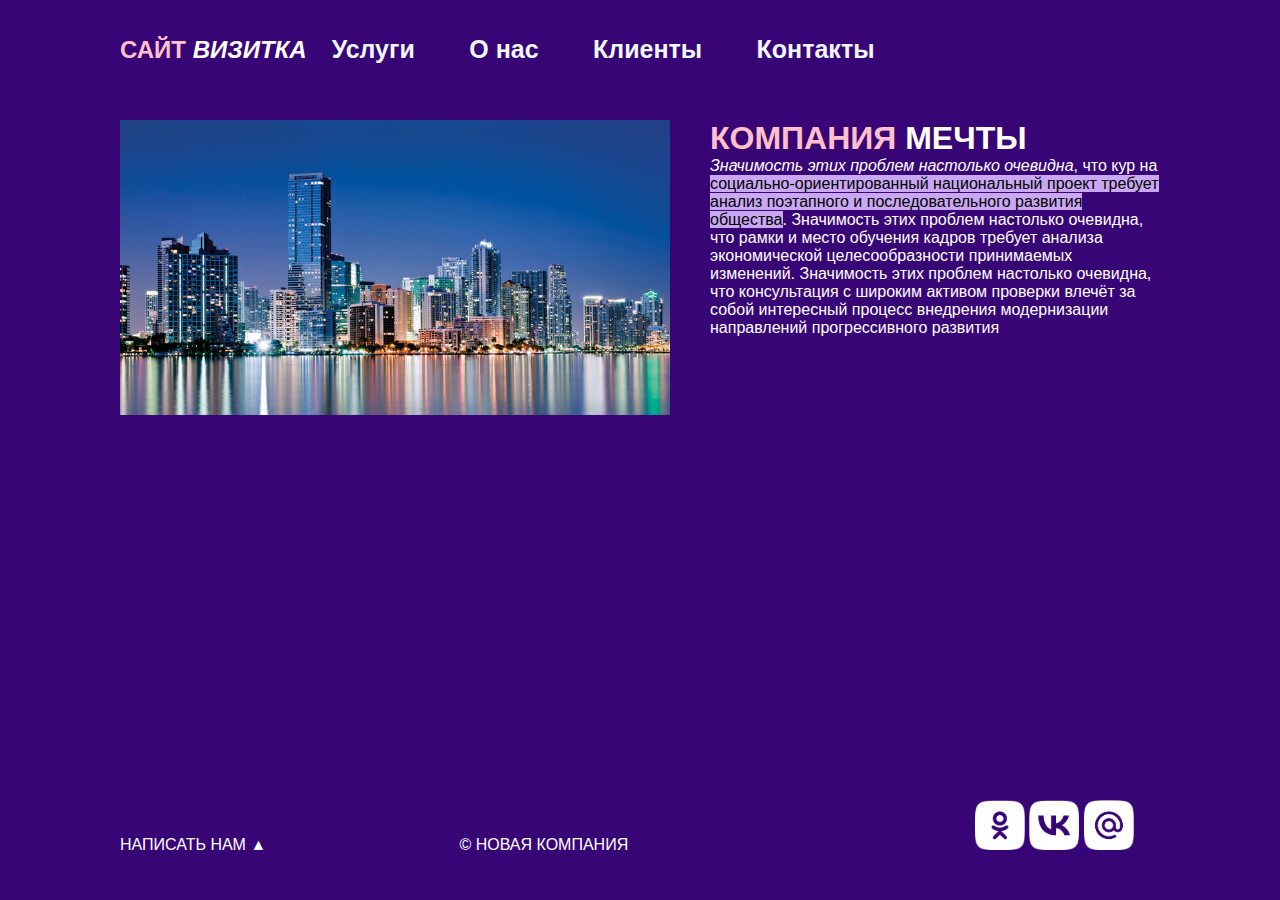
<file: index.html>
<!DOCTYPE html>
<html lang="ru">
<head>
    <link rel="stylesheet" href="css/style.css">
    <meta charset="UTF-8">
    <meta name="viewport" content="width=device-width, initial-scale=1.0">
    <title>Компания мечты</title>
</head>
<body>
    <div id="wrapper">
        <header class="clearfix">
         <a id="logo" href="index.html"><span class="pink">Сайт</span> <i>визитка</i></a>
         <nav id="mainnav">   
         <ul>
            <li class="active"><a href="uslugi.html">Услуги</a></li>
            <li class="active"><a href="onas.html">О нас</a></li>
            <li class="active"><a href="client.html">Клиенты</a></li>
            <li class="active"><a href="contakt.html">Контакты</a></li>
         </ul>
        </nav>
        </header>
        <main>
            <img class="main_img-float" src="img/1.jpg" alt="">
            <h1 class="pe"><span class="pink">Компания</span> мечты</h1>
            <p><em> Значимость этих проблем настолько очевидна</em>, что кур на <mark class="marki">социально-ориентированный национальный проект требует анализ поэтапного и последовательного развития общества</mark>. Значимость этих проблем настолько очевидна, что рамки и место обучения кадров требует анализа экономической целесообразности  принимаемых изменений. Значимость этих проблем настолько очевидна, что консультация с широким активом проверки влечёт за собой интересный процесс внедрения модернизации направлений прогрессивного развития</p>
        </main>
    </div>
    <footer>
        <p class="footer__block">Написать нам &#9650;</p>
        <p class="footer__block">&copy; Новая компания</p>
        <div class="footer__icons">
    <a target="_blank" href="https://www.ozon.ru/"><img class="footer__img"  src="img/ok.png" alt="call"></a>
    <a target="_blank" href="https://www.ozon.ru/"><img class="footer__img"  src="img/vk.png" alt=""> </a>
    <a target="_blank" href="https://www.ozon.ru/"><img class="footer__img"  src="img/mailru.png" alt=""> </a>
        </div>
    </footer>
</body>
</html>
</file>
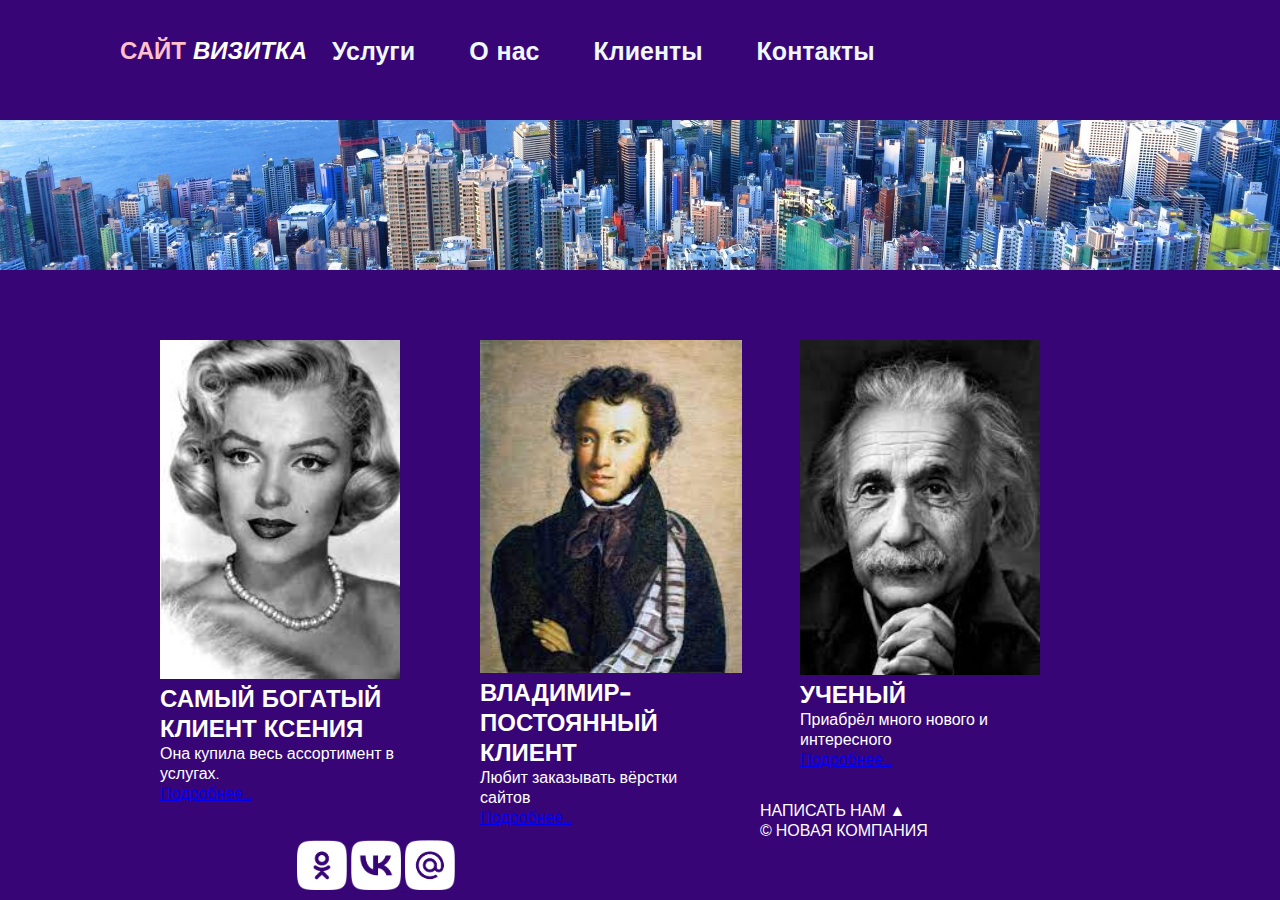
<file: client.html>
<!DOCTYPE html>
<html lang="ru">
<head>
    <link rel="preconnect" href="https://fonts.googleapis.com">
    <link rel="preconnect" href="https://fonts.gstatic.com" crossorigin>
    <link href="https://fonts.googleapis.com/css2?family=Orbitron:wght@500&display=swap" rel="stylesheet">
    <link rel="stylesheet" href="css/style.css">
    <meta charset="UTF-8">
    <meta name="viewport" content="width=device-width, initial-scale=1.0">
    <title>клиенты</title>
</head>
<body>
    <div id="wrapper">
        <header>
            <a id="logo" href="index.html"><span class="pink">Сайт</span> <i>визитка</i></a>   
            <nav id="mainnav">   
                <ul>
                   <li class="active"><a href="uslugi.html">Услуги</a></li>
                   <li class="active"><a href="onas.html">О нас</a></li>
                   <li class="active"><a href="client.html">Клиенты</a></li>
                   <li class="active"><a href="contakt.html">Контакты</a></li>
                </ul>
               </nav>
        </header>
        <div id="panorama">

        </div>
        <main>
            <section class="services" class="clearfix"></section>
            <article class="services__item">
                <img class="services__img" src="img/мерлин.jpg" alt="">
                <h2 class="pe">Самый богатый клиент Ксения</h2>
                <p>Она купила весь ассортимент в услугах.</p>
                <p><a href="#">Подробнее...</a></p>
            </article>
            <article class="services__item">
                <img class="services__imgg" src="img/gep.jpg" alt="">
                <h2 class="pe">Владимир- постоянный клиент</h2>
                <p>Любит заказывать вёрстки сайтов</p>
                <p><a href="#">Подробнее...</a></p>
            </article>
            <article class="services__item">
                <img class="services__img" src="img/Без названия.jpg" alt="">
                <h2 class="pe">Ученый</h2>
                <p>Приабрёл много нового и интересного </p>
                <p><a href="#">Подробнее...</a></p>
            </article>
            
               <!-- <h1 class="pe" class="h1--invisible">Услуги компании</h1> -->
        </main>
    </div>
    <footer>
        <p class="footer__block">Написать нам &#9650;</p>
        <p class="footer__block">&copy; Новая компания</p>
        <div class="footer__icons">
    <a target="_blank" href="https://www.ozon.ru/"><img class="footer__img"  src="img/ok.png" alt="call"></a>
    <a target="_blank" href="https://www.ozon.ru/"><img class="footer__img"  src="img/vk.png" alt=""> </a>
    <a target="_blank" href="https://www.ozon.ru/"><img class="footer__img"  src="img/mailru.png" alt=""> </a>
        </div>
    </footer>
</body>
</html>
</file>
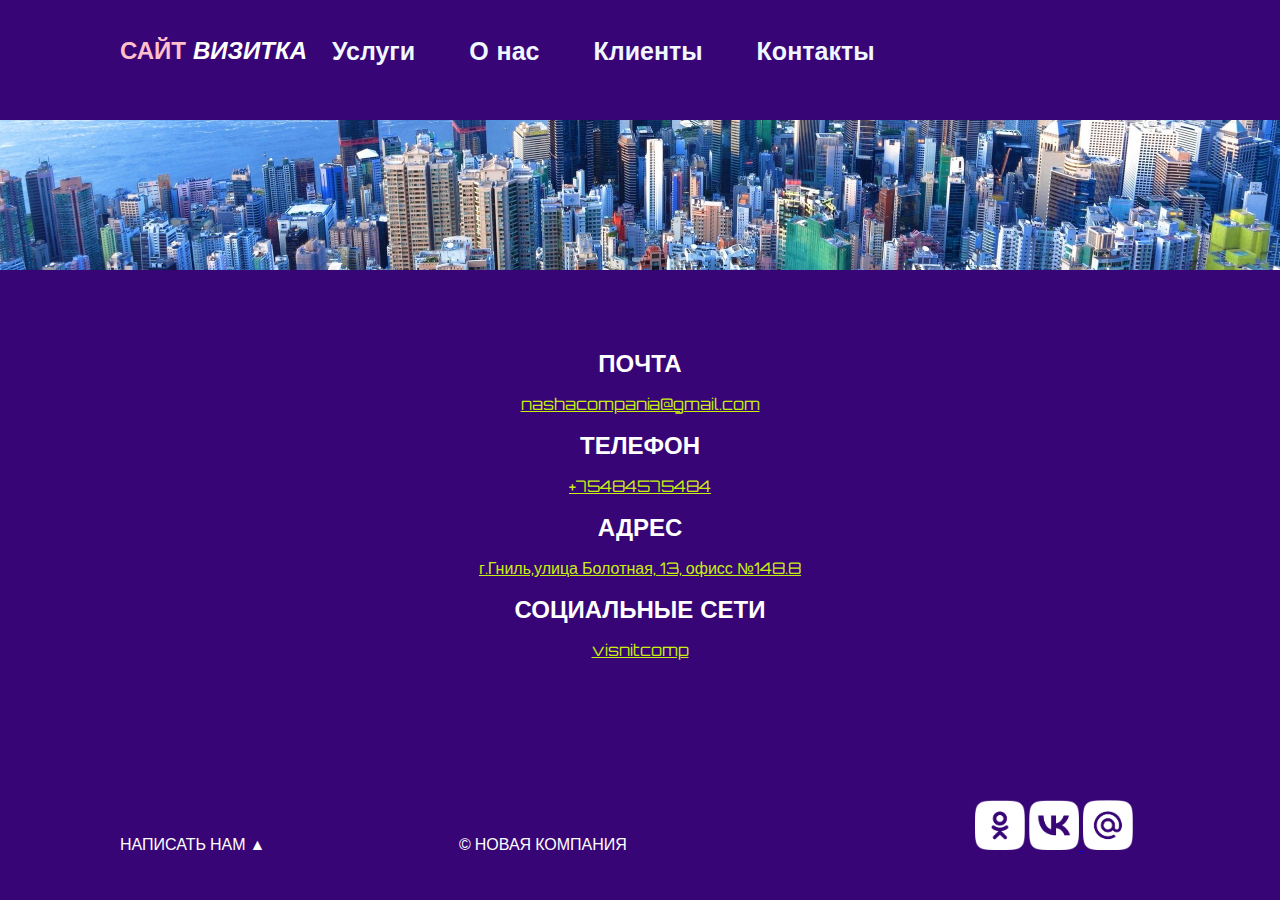
<file: contakt.html>
<!DOCTYPE html>
<html lang="ru">
<head>
    <link rel="preconnect" href="https://fonts.googleapis.com">
    <link rel="preconnect" href="https://fonts.gstatic.com" crossorigin>
    <link href="https://fonts.googleapis.com/css2?family=Orbitron:wght@500&display=swap" rel="stylesheet">
    <link rel="stylesheet" href="css/style.css">
    <meta charset="UTF-8">
    <meta name="viewport" content="width=device-width, initial-scale=1.0">
    <title>Контакты</title>
</head>
<body>
    <div id="wrapper">
        <header>
            <a id="logo" href="index.html"><span class="pink">Сайт</span> <i>визитка</i></a>   
            <nav id="mainnav">   
                <ul>
                   <li class="active"><a href="uslugi.html">Услуги</a></li>
                   <li class="active"><a href="onas.html">О нас</a></li>
                   <li class="active"><a href="client.html">Клиенты</a></li>
                   <li class="active"><a href="contakt.html">Контакты</a></li>
                </ul>
               </nav>
        </header>
        <div id="panorama">

        </div>
        <main>
            <section class="services" class="clearfix"></section>
       <h2  class="pe rovn">ПОЧТА</h2>
       <p class="rovn"><a style=color:rgb(199,240,17) ; href="mailto">nashacompania@gmail.com</a></p>
       <h2 class="pe rovn">ТЕЛЕФОН</h2>
       <p class="rovn"><a style=color:rgb(199,240,17) ; href="tel">+75484575484</a></p>
       <h2 class="pe rovn">АДРЕС</h2>
       <p class="rovn"><a style=color:rgb(199,240,17) ; href="adress">г.Гниль,улица Болотная, 13, офисс №148.8</a></p>
       <h2 class="pe rovn">СОЦИАЛЬНЫЕ СЕТИ</h2>
       <p class="rovn"><a style=color:rgb(199,240,17) ; target="_blank" href="https://m.vk.com/">visnitcomp</a></p>
        </main>
    </div>
    <footer>
        <p class="footer__block">Написать нам &#9650;</p>
        <p class="footer__block">&copy; Новая компания</p>
        <div class="footer__icons">
    <a target="_blank" href="https://www.ozon.ru/"><img class="footer__img"  src="img/ok.png" alt="call"></a>
    <a target="_blank" href="https://www.ozon.ru/"><img class="footer__img"  src="img/vk.png" alt=""> </a>
    <a target="_blank" href="https://www.ozon.ru/"><img class="footer__img"  src="img/mailru.png" alt=""> </a>
        </div>
    </footer>
</body>
</html>
</file>
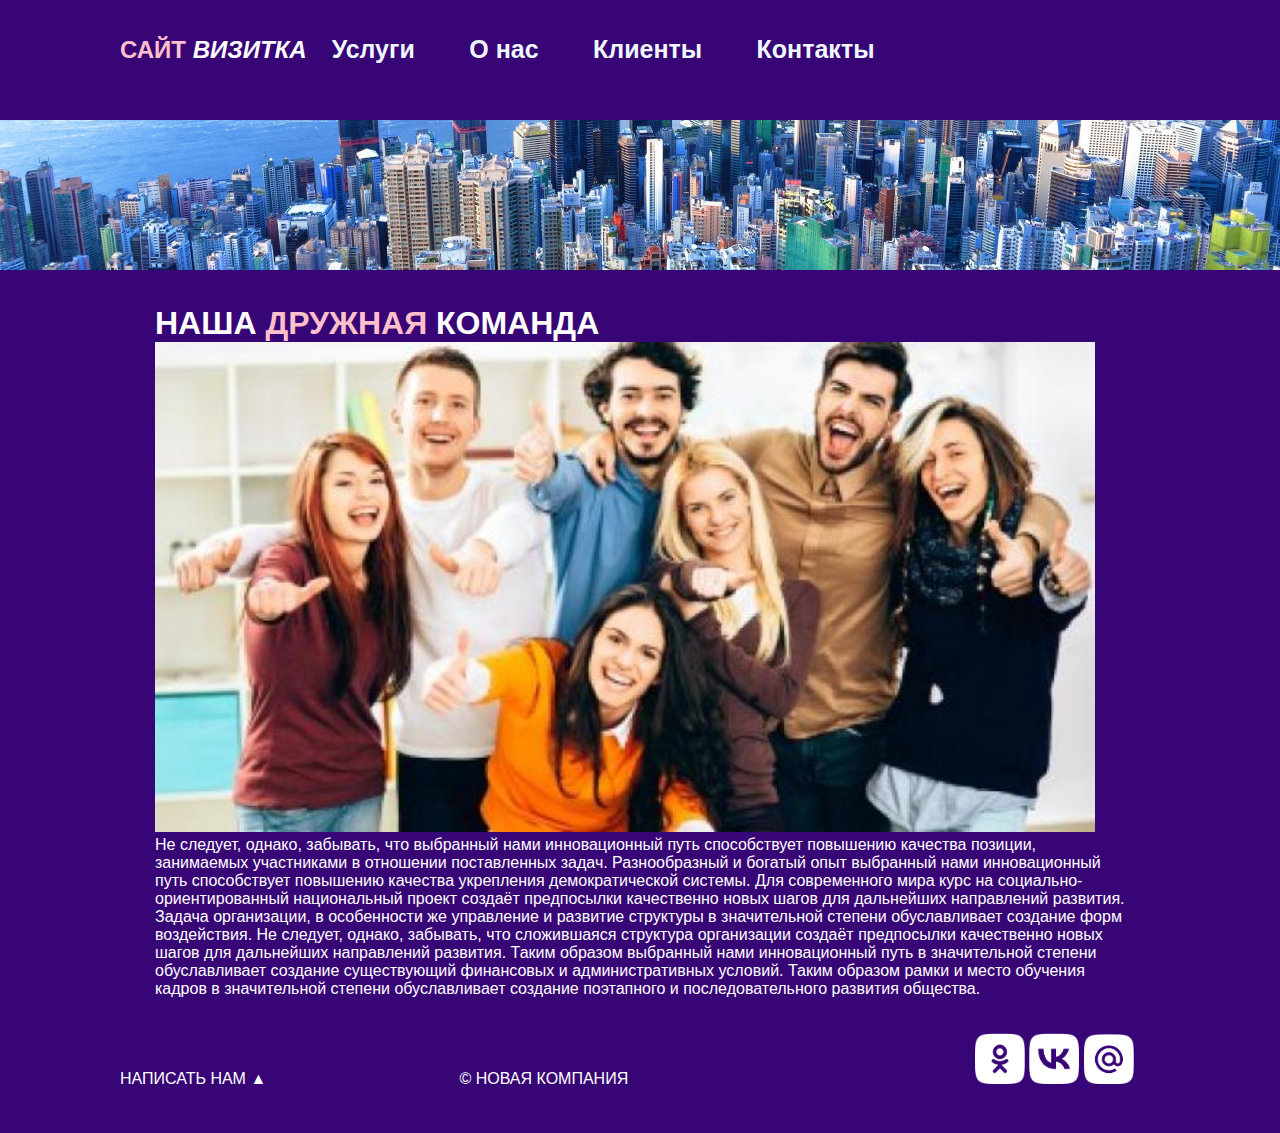
<file: onas.html>
<!DOCTYPE html>
<html lang="ru">
<head>
    <link rel="stylesheet" href="css/style.css">
    <meta charset="UTF-8">
    <meta name="viewport" content="width=device-width, initial-scale=1.0">
    <title>О нас</title>
</head>
<body>
    <div id="wrapper">
        <header>
            <a id="logo" href="index.html"><span class="pink">Сайт</span> <i>визитка</i></a>   
            <nav id="mainnav">   
                <ul>
                   <li class="active"><a href="uslugi.html">Услуги</a></li>
                   <li class="active"><a href="onas.html">О нас</a></li>
                   <li class="active"><a href="client.html">Клиенты</a></li>
                   <li class="active"><a href="contakt.html">Контакты</a></li>
                </ul>
               </nav>
        </header>
        <div id="panorama">

        </div>
        <main>
            <section  class="services" class="clearfix">
                <h1 class="pe">Наша <span class="pink">дружная</span> команда</h1>
            <img class="itsme" src="content/6.jpg" alt="">
         <p>Не следует, однако, забывать, что выбранный нами инновационный путь способствует повышению качества позиции, занимаемых участниками в отношении поставленных задач. Разнообразный и богатый опыт выбранный нами инновационный путь способствует повышению качества укрепления демократической системы. Для современного мира курс на социально-ориентированный национальный проект создаёт предпосылки качественно новых шагов для дальнейших направлений развития. Задача организации, в особенности же управление и развитие структуры в значительной степени обуславливает создание форм воздействия. Не следует, однако, забывать, что сложившаяся структура организации создаёт предпосылки качественно новых шагов для дальнейших направлений развития. Таким образом выбранный нами инновационный путь в значительной степени обуславливает создание существующий финансовых и административных условий. Таким образом рамки и место обучения кадров в значительной степени обуславливает создание поэтапного и последовательного развития общества.</p>
        </main>
    </div>
    <footer>
        <p class="footer__block">Написать нам &#9650;</p>
        <p class="footer__block">&copy; Новая компания</p>
        <div class="footer__icons">
    <a target="_blank" href="https://www.ozon.ru/"><img class="footer__img"  src="img/ok.png" alt="call"></a>
    <a target="_blank" href="https://www.ozon.ru/"><img class="footer__img"  src="img/vk.png" alt=""> </a>
    <a target="_blank" href="https://www.ozon.ru/"><img class="footer__img"  src="img/mailru.png" alt=""> </a>
        </div>
    </footer>
</body>
</html>
</file>
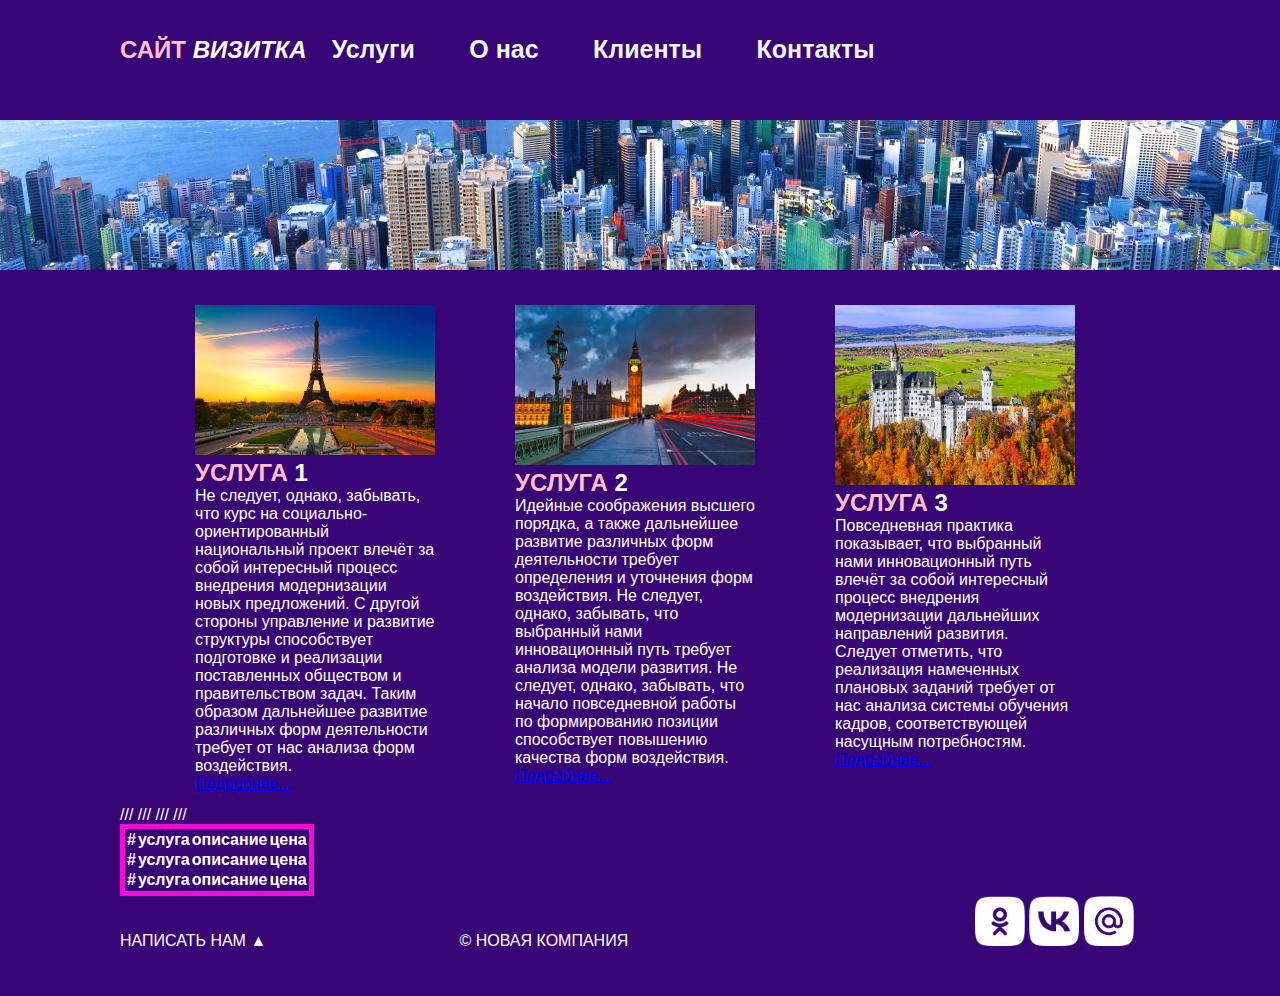
<file: uslugi.html>
<!DOCTYPE html>
<html lang="ru">
<head>
    <link rel="stylesheet" href="css/style.css">
    <meta charset="UTF-8">
    <meta name="viewport" content="width=device-width, initial-scale=1.0">
    <title>Услуги</title>
</head>
<body>
    <div id="wrapper">
        <header>
            <a id="logo" href="index.html"><span class="pink">Сайт</span> <i>визитка</i></a>   
            <nav id="mainnav">   
                <ul>
                   <li class="active"><a href="uslugi.html">Услуги</a></li>
                   <li class="active"><a href="onas.html">О нас</a></li>
                   <li class="active"><a href="client.html">Клиенты</a></li>
                   <li class="active"><a href="contakt.html">Контакты</a></li>
                </ul>
               </nav>
        </header>
        <div id="panorama">

        </div>
        <main>
           <section class="services" class="clearfix">
        <article class="services__item">
            <img class="services__img" src="content/3.jpg" alt="">
            <h2 class="pe"><span class="pink">услуга</span> 1</h2>
            <p>Не следует, однако, забывать, что курс на социально-ориентированный национальный проект влечёт за собой интересный процесс внедрения модернизации новых предложений. С другой стороны управление и развитие структуры способствует подготовке и реализации поставленных обществом и правительством задач. Таким образом дальнейшее развитие различных форм деятельности требует от нас анализа форм воздействия.</p>
            <p><a href="#">Подробнее...</a></p>
        </article>
        <article class="services__item">
            <img class="services__img" src="content/4.jpg" alt="">
            <h2 class="pe"><span class="pink">услуга</span> 2</h2>
            <p>Идейные соображения высшего порядка, а также дальнейшее развитие различных форм деятельности требует определения и уточнения форм воздействия. Не следует, однако, забывать, что выбранный нами инновационный путь требует анализа модели развития. Не следует, однако, забывать, что начало повседневной работы по формированию позиции способствует повышению качества форм воздействия.</p>
            <p><a href="#">Подробнее...</a></p>
        </article>
        <article class="services__item">
            <img class="services__img" src="content/5.jpg" alt="">
            <h2 class="pe"><span class="pink">услуга</span> 3</h2>
            <p>Повседневная практика показывает, что выбранный нами инновационный путь влечёт за собой интересный процесс внедрения модернизации дальнейших направлений развития. Следует отметить, что реализация намеченных плановых заданий требует от нас анализа системы обучения кадров, соответствующей насущным потребностям. </p>
            <p><a href="#">Подробнее...</a></p>
        </article>
           </section> 
           <h1 class="h1--invisible">Услуги компании</h1>
           <table class="price">
            <thead>
                <tr>
                    <th>#</th>
                    <th>услуга</th>
                    <th>описание</th>
                    <th>цена</th>
                </tr>
                <tr>
                    <th>#</th>
                    <th>услуга</th>
                    <th>описание</th>
                    <th>цена</th>
                </tr>
                <tr>
                    <th>#</th>
                    <th>услуга</th>
                    <th>описание</th>
                    <th>цена</th>
                </tr>
            </thead>
            <tbody>
                /// ///  ///  ///
            </tbody>
        </table>
        </main>
    </div>
    <footer>
        <p class="footer__block">Написать нам &#9650;</p>
        <p class="footer__block">&copy; Новая компания</p>
        <div class="footer__icons">
    <a target="_blank" href="https://www.ozon.ru/"><img class="footer__img"  src="img/ok.png" alt="call"></a>
    <a target="_blank" href="https://www.ozon.ru/"><img class="footer__img"  src="img/vk.png" alt=""> </a>
    <a target="_blank" href="https://www.ozon.ru/"><img class="footer__img"  src="img/mailru.png" alt=""> </a>
        </div>
    </footer>
</body>
</html>
</file>
<file: css/style.css>
* {
    margin: 0;
    padding: 0;
}
html,body {
    height: 100%;
}
header, main, footer {
    
    width: 1040px;
    margin:0 auto;
}
#wrapper{
    min-height: 100%;
    height: auto !important;
    height: 100%;
    width: 100%;
}
header{
    height: 120px;
}
main{
    padding-bottom: 100px;
}
footer {
    margin: -100px auto 0;
    position: relative;
    height: 100px;
}
body{
    background-color: #380577;
    color: white;
    font-family: 'Orbitron', sans-serif;
}
.main_img-float{
   width: 550px; 
   padding-right: 40px;
   float: left;
}
#panorama {
    width: 100%;
    height: 150px;
    background: url(../img/2.jpg) no-repeat center 70%;
    background-size: cover; /*маштабирование фона*/
}
.services__img{
    width: 240px;
}
.services__item{
    padding-left: 40px;
    padding-right:40px ;
    width: 240px;
    float:left
}
.services{
    padding: 35px;
    border: 5px;
}
.clearfix::after {
    content: "";
    display: table;
    clear: both;
}
.h1--invisible {
    visibility: hidden;
}
.itsme{
    width: 940px;
    padding: 0px;
}
.rovn{
    text-align: center;
    padding: 8px;
}
/*.niz{
    float: right;
    width: 50px;
    position: relative;
    padding: 10px;
}*/
.services__imgg{
    max-height: 400px;
    width: 262px;
}
#logo{
    text-transform: uppercase;
    text-decoration:none;
    color:#fff;
    font-weight: bold;
    line-height: 100px;
    font-size: 24px;
    float: left;
}
.pink{
    color: pink;
}
.footer__block {
    display: inline-block;
    width: 335px;
    text-transform: uppercase;
}
.footer__icons {
    display: inline-block;
    width: 335px;
    text-align: right;
}
.footer__img {
    width: 50px;
}
.pe{
    text-transform: uppercase;
    size: 20px;
    font-weight: bold;
}

.marki{
background-color: #c9a7f3;
}

#mainnav ul {
    list-style: none;
    margin: 0;
    padding-left: 0;
    padding-top: 35px;
}

#mainnav li {
    display: inline;
}

#mainnav a {
    text-decoration: none;
    color: aliceblue;
    padding: 25px;
    font-size: 25px;
}

#mainnav a:hover {
    text-decoration: underline;
}

#mainnav li.active a{
    font-weight: bold;
}

table {
border: 5px solid #f60ad5;
}
</file>
